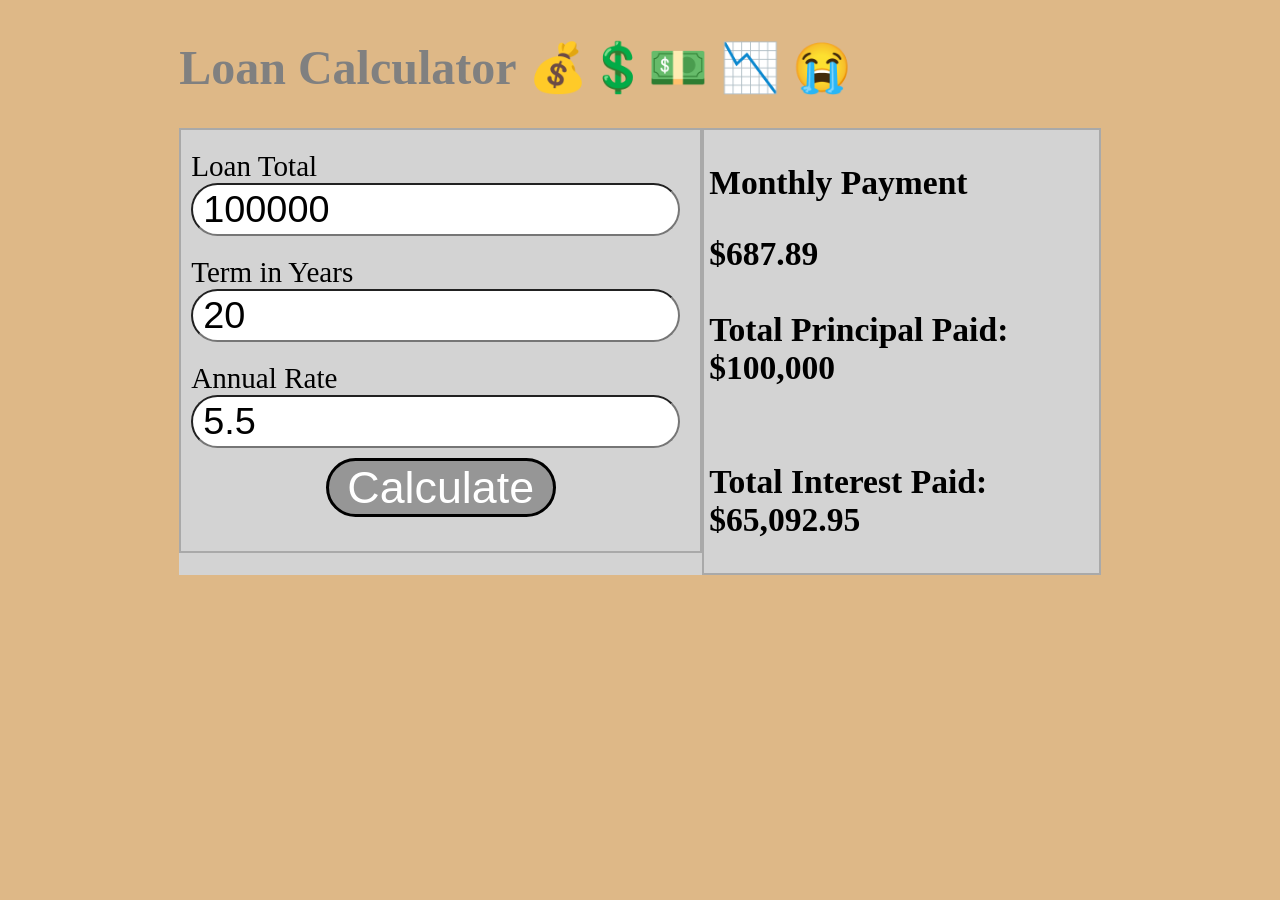
<file: Calculator/calculator.html>
<html lang="en" dir="ltr">

<head>
    <meta charset="utf-8">
    <title>Simple Loan Calculator</title>
    <script type="text/javascript" src="calculator.js"></script>
    <link rel="stylesheet" href="calculator.css">
</head>

<body>
    <header>
        <h1>Loan Calculator 💰💲💵 📉 😭</h1>
    </header>
    <section class="calc-container">
        <form id="calc-form">
            <label>
                Loan Total
                <input type="text" id="loan-total">
            </label>
            <label>
                Term in Years
                <input type="text" id="loan-years">
            </label>
            <label>
                Annual Rate
                <input type="text" id="loan-rate">
            </label>
            <button type="submit" id="calc-submit">Calculate</button>
        </form>
        <div>
            <h3>Monthly Payment<h3>
                    <span id="monthly-payment"></span>
                    <br></br>
                    <div id="total-principal">Total Principal Paid: $0.00</div>
                    <br></br>
                    <div id="total-interest">Total Interest Paid: $0.00</div>
        </div>
    </section>
</body>

</html>
</file>
<file: Calculator/calculator.css>
body {
    margin: 14%;
    margin-top: 40px;
    font-family: 'Times New Roman', Times, serif;
    background-color: burlywood;
}

@media screen and (max-width: 900px) {
    body {
        margin: 5%;
    }
}

header>h1 {
    font-family: 'Times New Roman', Times, serif;
    font-size: 3em;
    color: grey;
}

.calc-container {
    display: flex;
    width: 100%;
    flex-direction: row;
    background-color: rgb(211, 211, 211);
    color: black;
    font-size: 1.4em;
}

@media screen and (max-width: 600px) {
    .calc-container {
        font-size: .9em;
    }

    input {
        font-size: .9em;
        padding: 1px;
    }
}

.calc-container>form {
    display: flex;
    flex-direction: column;
    border: 2px solid darkgrey;
    flex: 1;
    padding: 10px;
}

.calc-container>form>label {
    padding: 10px;
    padding-left: 0px;
    font-size: 1.3em;
}

button {
    font-size: 2em;
    -webkit-border-radius: 30px;
    -moz-border-radius: 30px;
    border-radius: 30px;
    background-color: rgb(150, 150, 150);
    color: white;
    max-width: 300px;
    min-width: 230px;
    border: 3px solid black
}

input {
    -webkit-border-radius: 30px;
    -moz-border-radius: 30px;
    border-radius: 30px;
    padding: 3px;
    padding-left: 10px;
    font-size: 1.3em;
}

.calc-container>div {
    flex: 1;
    border: 2px solid darkgrey;
    padding-left: 5px;
}

.calc-container h3 {
    font-size: 1.5em;
}

#calc-submit {
    width: 60px;
    align-self: center;
}
</file>
